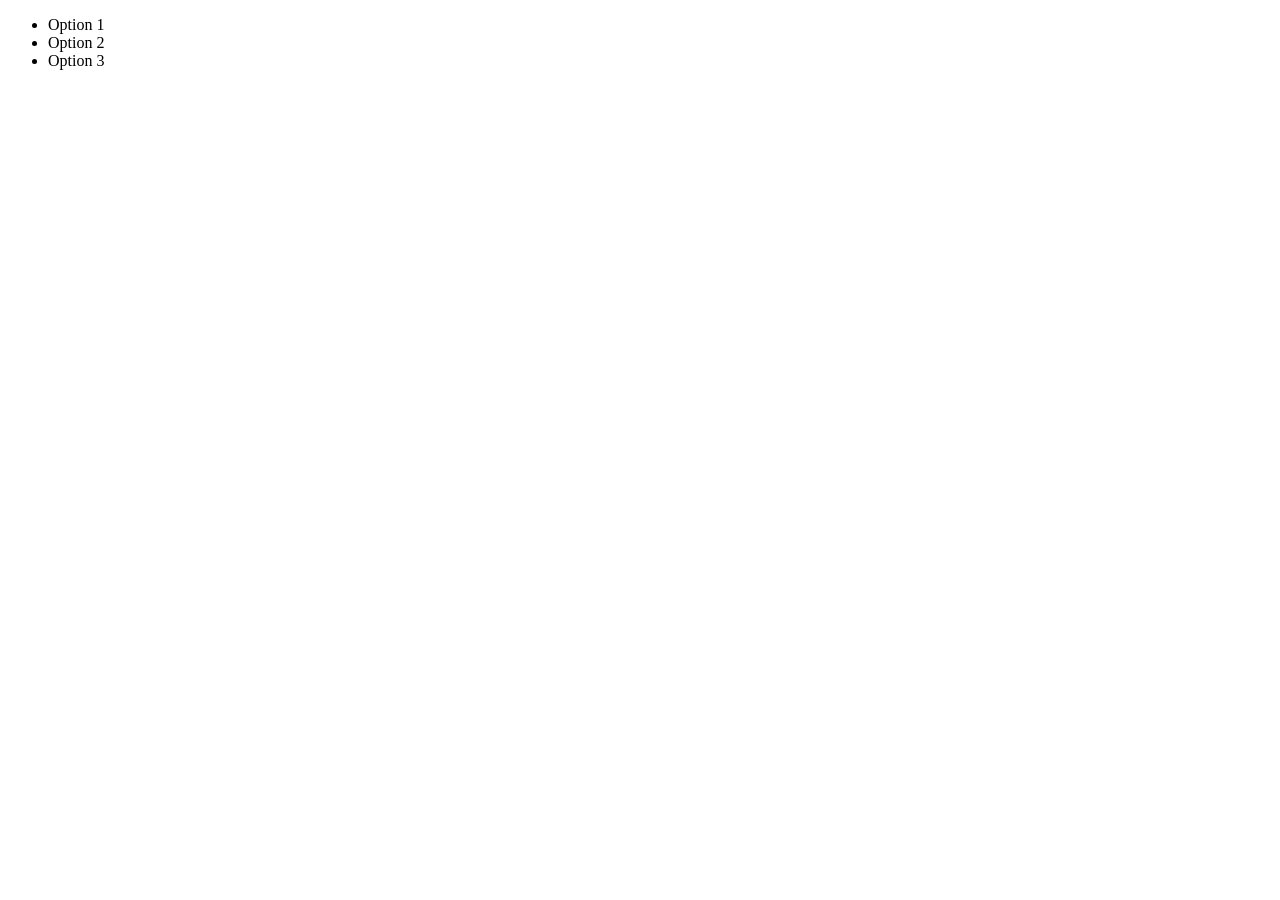
<file: test.html>
<!DOCTYPE html>
<html>
<head>
    <meta charset="utf-8"/>
    <title>Kendo UI Snippet</title>
  <link href="https://fonts.googleapis.com/css?family=Noto+Sans+TC&display=swap" rel="stylesheet">

  <link href="https://kendo.cdn.telerik.com/2020.1.114/styles/kendo.common-nova.min.css" rel="stylesheet" />
  <link href="https://kendo.cdn.telerik.com/2020.1.114/styles/kendo.nova.min.css" rel="stylesheet" />
  <link href="https://kendo.cdn.telerik.com/2020.1.114/styles/kendo.mobile.nova.min.css" rel="stylesheet" />   

  <link href="css/couponStyle.css" rel="stylesheet" />
     
  <script src="https://code.jquery.com/jquery-1.12.4.min.js"></script>
  <script src="https://kendo.cdn.telerik.com/2020.1.114/js/kendo.all.min.js"></script>
  <script src="https://kendo.cdn.telerik.com/2020.1.114/js/kendo.timezones.min.js"></script>
  
  <link rel="stylesheet" href="css/loading.css" />
  <script src="js/loading.js"></script>  
</head>
<body>
  
<div data-role="view" data-init="setSelected">
  <ul id="buttongroup" data-role="buttongroup">
    <li>Option 1</li>
    <li>Option 2</li>
    <li>Option 3</li>
  </ul>
</div>

<script>
var app = new kendo.mobile.Application();
var buttongroup;
  
function setSelected() {
  buttongroup = $("#buttongroup").data("kendoMobileButtonGroup");

  // selects by jQuery object
  buttongroup.select(buttongroup.element.children().eq(0));
  // selects by index
  buttongroup.select(1);
}
</script>
</body>
</html>
</file>
<file: css/couponStyle.css>
@font-face {
    font-family: 'KendoMobileDemos';
    src: url('demos.eot');
    src: url('demos.eot?#iefix') format('embedded-opentype'),
         url('demos.woff') format('woff'),
         url('demos.ttf') format('truetype'),
         url('demos.svg') format('svg');
    font-weight: normal;
    font-style: normal;
}

/* Widgets icons font */
@font-face {
    font-family: 'widgets';
    src: url('widgets-v2.eot');
    src: url('widgets-v2.eot?#iefix') format('embedded-opentype'),
         url('widgets-v2.woff') format('woff'),
         url('widgets-v2.ttf') format('truetype'),
         url('widgets-v2.svg') format('svg');
    font-weight: normal;
    font-style: normal;
}

.km-nova .main-menu .km-list > li {
    padding: .74em .84em .86em .84em;
}

.km-nova .main-menu .km-list li > .km-listview-link {
    padding-left: 2.345em;
}

.main-menu .km-group-title .km-icon {
    display: inline-block;
    font-size: .9em;
    margin-left: -.1em;
    margin-right: .3em;
}

.main-menu .km-group-title .km-icon:after {
    font-family: "widgets";
    speak: none;
}

.km-icon.km-ActionSheet:after {
    content: '\e800';
}
.km-icon.km-Application:after  {
    content: '\e801';
}
.km-icon.km-ButtonGroup:after  {
    content: '\e80a';
}
.km-icon.km-Collapsilble:after  {
    content: '\e84a';
}
.km-icon.km-Drawer:after  {
    content: '\e812';
}
.km-icon.km-Button:after  {
    content: '\e809';
}
.km-icon.km-Forms:after  {
    content: '\e800';
}
.km-icon.km-Layout:after  {
    content: '\e819';
}
.km-icon.km-ListView:after  {
    content: '\e81f';
}
.km-icon.km-TabStrip:after  {
    content: '\e83b';
}
.km-icon.km-View:after  {
    content: '\e800';
}
.km-icon.km-ModalView:after  {
    content: '\e83c';
}
.km-icon.km-NavBar:after  {
    content: '\e823';
}
.km-icon.km-PopOver:after  {
    content: '\e829';
}
.km-icon.km-Scroller:after  {
    content: '\e830';
}
.km-icon.km-ScrollView:after  {
    content: '\e831';
}
.km-icon.km-SplitView:after  {
    content: '\e837';
}
.km-icon.km-Styling:after  {
    content: '\e80c';
}
.km-icon.km-Switch:after  {
    content: '\e839';
}
.km-icon.km-Touch:after  {
    content: '\e815';
}

#demos-search {
    visibility: visible;
    width: 14em;
    height: 1.8em;
    background: #6a6c71;
    border: 1px solid #74767a;
    color: white;
    padding-left: 1.7em;
    font-size: 1.1em;
    line-height: 1.2em;
}

#demos-search-container:before {
    font: normal 1em/.9em "Kendo UI";
    content: "\e21e";
    position: absolute;
    margin-top: .6em;
    margin-left: .6em;
}

#couponDiv .km-drawer-icon:before,
#couponDiv .km-drawer-icon:after {
    font: normal 1em/1em "KendoMobileDemos";
    content: "\e602";
}

#about .km-listview-link:after {
    content: '';
    box-shadow: none;
}

#about .km-listview-link:after {
    border: 0;
}

#about #external-resources a {
    display: block;
}

#about #external-resources a:after {
    font: normal .5em/.5em "KendoMobileDemos";
    content: "\e605";
    display: inline;
    position: absolute;
    right: 2.5em;
    top: 50%;
    margin: 0;
    -webkit-transform: none;
}

#about .km-leftitem img {
    margin-left: 1em;
}

#about .km-footer {
    font-size: .8em;
    background: transparent;
}

.navbar-hidden {
    display: none;
}

.km-nova .km-navbar .km-button[data-click="goToSourceCode"] {
  background-color: rgba(0,0,0,.3);
  padding: 0 .9em 0 .8em;
}

.km-nova .km-navbar .km-button[data-click="goToSourceCode"] span {
  height: 1.2em;
  font-size: 1.6em;
  vertical-align: middle;
}

#source-code-container {
    overflow: auto;
    -webkit-overflow-scrolling: touch;
    touch-action: initial;
    -webkit-user-select: initial;
    padding: 1em;
}

.km-source-code:before,
.km-source-code:after {
    content: '\e014';
}

pre {
    margin: 0;
}

.km-close:before,
.km-close:after {
    content: '\e038';
}

.k-mobile.km-phone [data-click="openDojo"] {
    display: none;
}

pre .nocode { background-color: transparent; color: #000; }
pre .str,                    /* string */
pre .atv { color: #2db245; } /* attribute value */
pre .kwd { color: #ff3399; } /* keyword */
pre .com { color: #9933cc; } /* comment */
pre .typ { color: #000; } /* type */
pre .lit { color: #0099ff; } /* literal */
pre .pun { color: #333; }    /* punctuation */
pre .pln { color: #3e526b; }    /* plaintext */
pre .tag { color: #3e526b; } /* html/xml tag */
pre .atn { color: #3e526b; } /* attribute name */
pre .dec { color: #3e526b; } /* decimal */

.navbar-hidden {
    display: none;
}

#source-code-button .km-text {
    font-size: 0.9em;
}

.km-phone .km-on-ios #source-code-button .km-text,
.km-phone .km-on-android #source-code-button .km-text {
    display: none;
}

.km-phone .km-on-ios #source-code-button .km-icon,
.km-phone .km-on-android #source-code-button .km-icon {
    margin-right: 0;
}

#source-code-container {
    overflow: auto;
    -webkit-overflow-scrolling: touch;
    touch-action: initial;
    -webkit-user-select: initial;
    padding: 1em;
}

.km-source-code:before,
.km-source-code:after {
    content: '\e014';
}

pre {
    margin: 0;
}

.km-close:before,
.km-close:after {
    content: '\e038';
}
</file>
<file: css/loading.css>
.spin-spinning {
    position: static;
    display: inline-block;
    opacity: 1;
}
.spin{
    position: fixed;
    top: 0;
    bottom: 0;
    left: 0;
    right: 0;
    width: 100vw;
    height: 80vh;
    display: flex;
    flex-direction: column;
    justify-content: center;
    align-items: center;
    background: rgba(255,255,255,0.7);
    -webkit-box-sizing: border-box;
    box-sizing: border-box;
    margin: 0;
    padding: 0;
    color: rgba(0,0,0,0.65);
    font-size: 14px;
    font-variant: tabular-nums;
    line-height: 1.5;
    -webkit-font-feature-settings: 'tnum';
    font-feature-settings: 'tnum';
    color: #ff4350; /* #1890ff; */
    text-align: center;
    vertical-align: middle;
    -webkit-transition: -webkit-transform .3s cubic-bezier(.78, .14, .15, .86);
    transition: -webkit-transform .3s cubic-bezier(.78, .14, .15, .86);
    transition: transform .3s cubic-bezier(.78, .14, .15, .86);
    transition: transform .3s cubic-bezier(.78, .14, .15, .86), -webkit-transform .3s cubic-bezier(.78, .14, .15, .86);
}
.spin-lg .spin-dot{
  
    font-size: 3.8rem;
    /*margin-bottom: 30%;*/
}
.spin-dot-spin {
    -webkit-transform: rotate(45deg);
    -ms-transform: rotate(45deg);
    transform: rotate(45deg);
    -webkit-animation: antRotate 1.2s infinite linear;
    animation: antRotate 1.2s infinite linear;
}
.spin-dot {
    position: relative;
    display: inline-block;
    font-size: 50px;
    width: 1em;
    height: 1em;
}
.spin-lg .spin-dot i {
    width: 1.35rem; /*dot size*/
    height: 1.35rem;
/*
    width: 0.35rem;
    height: 0.35rem;  
*/
}
.spin-dot-item:nth-child(1) {
    top: 0;
    left: 0;
    opacity: 0.47;
}
.spin-dot-item:nth-child(2) {
    top: 0;
    right: 0;
    opacity: 0.84;
    -webkit-animation-delay: .4s;
    animation-delay: .4s;
}
.spin-dot-item:nth-child(3) {
    right: 0;
    bottom: 0;
    opacity: 0.55;
    -webkit-animation-delay: .8s;
    animation-delay: .8s;
}
.spin-dot-item:nth-child(4) {
    bottom: 0;
    left: 0;
    opacity: 0.7;
    -webkit-animation-delay: 1.2s;
    animation-delay: 1.2s;
}
.spin-dot-item {
    position: absolute;
    display: block;
    width: 9px; 
    height: 9px;
    background-color: #ff4350; /* #1890ff; */
    border-radius: 100%;
    -webkit-transform: scale(.75);
    -ms-transform: scale(.75);
    transform: scale(.75);
    -webkit-transform-origin: 50% 50%;
    -ms-transform-origin: 50% 50%;
    transform-origin: 50% 50%;
    opacity: .3;
    -webkit-animation: antSpinMove 1s infinite linear alternate;
    animation: antSpinMove 1s infinite linear alternate;
}
.tips{
    font-size: 2.3rem;  
    font-family:'Noto Sans TC'; 
/*    font-size: 0.3rem;*/
    margin-bottom: 30%;
    margin-top: 0.5rem;
}
@keyframes antRotate{to{-webkit-transform:rotate(405deg)}}
</file>
